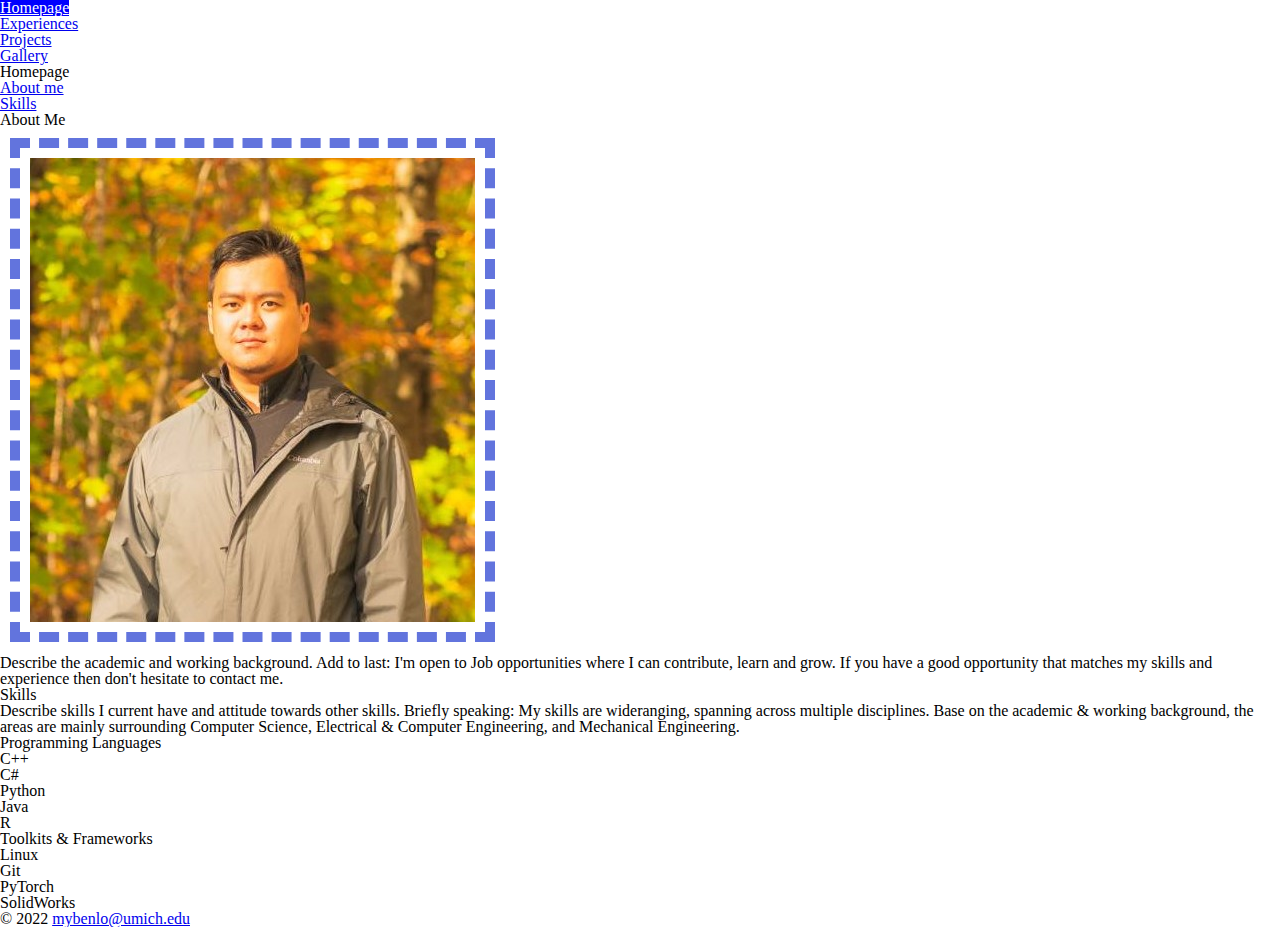
<file: index.html>
<!DOCTYPE html>
<html lang="en">
<!-- All of the meta data for the page belongs in the header tag -->
<head>
	<meta charset="UTF-8">
	<meta name="viewport" content="width=device-width, initial-scale=1.0">
	<link rel="icon" href="images/favicon.ico">
	<link rel="stylesheet" href="css/html5reset.css">
	<link rel="stylesheet" href="css/style.css">
	<title>Homepage</title>
</head>

<body>
	<header>
		<nav>
			<ul>
				<li><a href="index.html", class="currentPage">Homepage</a></li>
				<li><a href="experiences.html">Experiences</a></li>
				<li><a href="projects.html">Projects</a></li>
				<li><a href="gallery.html">Gallery</a></li>
			</ul>
		</nav>
	</header>

	<main>
		<h1>Homepage</h1>
		<ul>
			<li><a href="#aboutMe">About me</a></li>
			<li><a href="#skills">Skills</a></li>
		</ul>

		<h2 id="aboutme">About Me</h2>
		<figure>
			<img src="images/profile.jpg" width="500" alt="Profile image unavailable"/>
		</figure>
		<p>
			Describe the academic and working background.
			Add to last: I'm open to Job opportunities where I can contribute, learn and grow. If you have a good opportunity that matches my skills and experience then don't hesitate to contact me.
		</p>

		<h2 id="skills">Skills</h2>
		<p>
			Describe skills I current have and attitude towards other skills.
			Briefly speaking: My skills are wideranging, spanning across multiple disciplines. Base on the academic & working background, the areas are mainly surrounding Computer Science, Electrical & Computer Engineering, and Mechanical Engineering.
		</p>
		<h3>Programming Languages</h3>
		<ul>
			<li>C++</li>
			<li>C#</li>
			<li>Python</li>
			<li>Java</li>
			<li>R</li>
		</ul>
		<h3>Toolkits & Frameworks</h3>
		<ul>
			<li>Linux</li>
			<li>Git</li>
			<li>PyTorch</li>
			<li>SolidWorks</li>
		</ul>
	</main>

	<footer>
		&copy; 2022
		<a href="mailto:mybenlo@umich.edu">mybenlo@umich.edu</a>
	</footer>
</body>
</html>
</file>
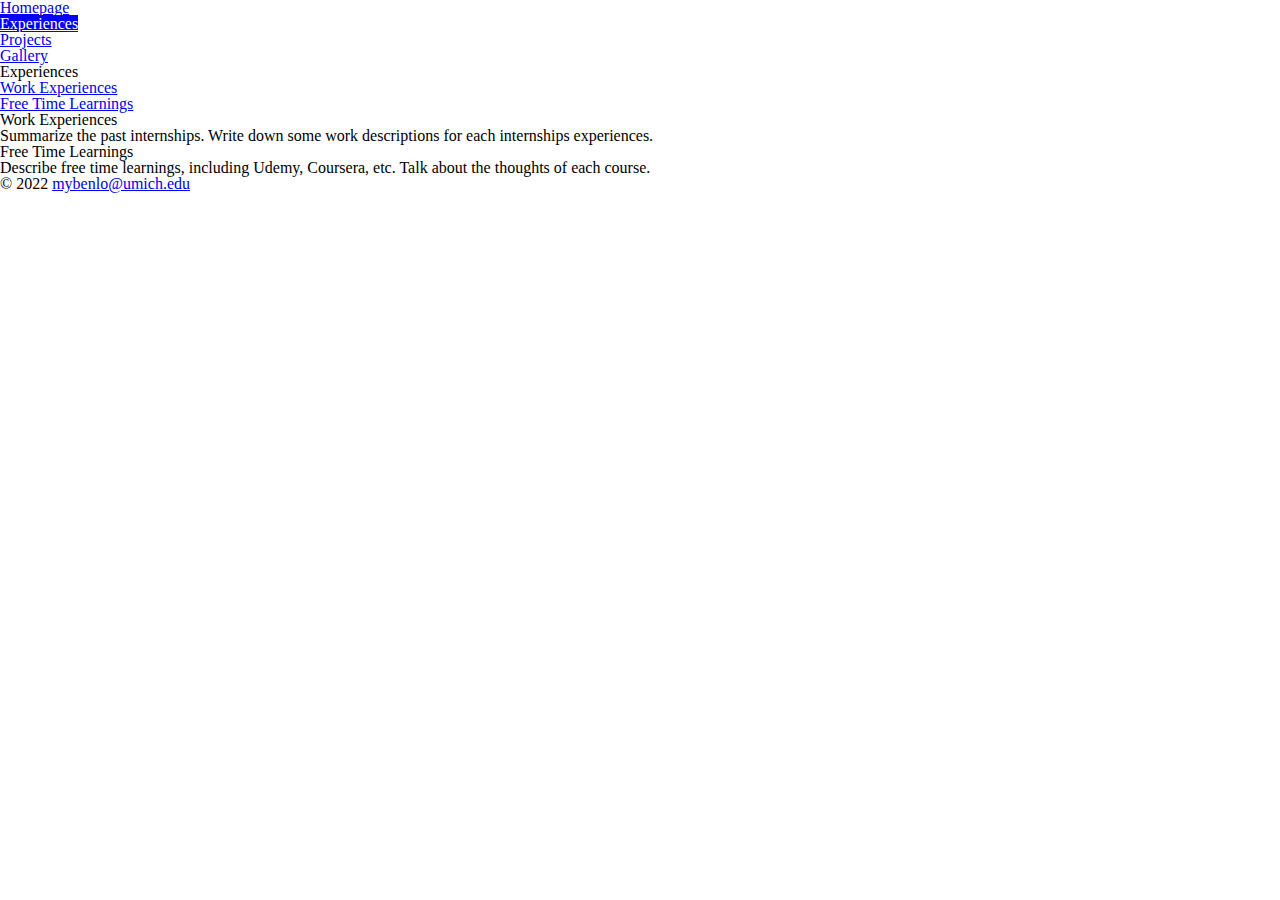
<file: experiences.html>
<!DOCTYPE html>
<html lang="en">
<!-- All of the meta data for the page belongs in the header tag -->
<head>
	<meta charset="UTF-8">
	<meta name="viewport" content="width=device-width, initial-scale=1.0">
	<link rel="icon" href="images/favicon.ico">
	<link rel="stylesheet" href="css/html5reset.css">
	<link rel="stylesheet" href="css/style.css">
	<title>Experiences</title>
</head>

<body>
	<header>
		<nav>
			<ul>
				<li><a href="index.html">Homepage</a></li>
				<li><a href="experiences.html", class="currentPage">Experiences</a></li>
				<li><a href="projects.html">Projects</a></li>
				<li><a href="gallery.html">Gallery</a></li>
			</ul>
		</nav>
	</header>

	<main>
		<h1>Experiences</h1>
		<ul> 
			<li><a href="#workExperiences">Work Experiences</a></li>
			<li><a href="#learnings">Free Time Learnings</a></li>
		</ul>
		<h2 id="workExperiences">Work Experiences</h2>
		<p>
			Summarize the past internships.
			Write down some work descriptions for each internships experiences. 
		</p>

		<h2 id="learnings">Free Time Learnings</h2>
		<p>
			Describe free time learnings, including Udemy, Coursera, etc.
			Talk about the thoughts of each course.
		</p>
	</main>

	<footer>
		&copy; 2022
		<a href="mailto:mybenlo@umich.edu">mybenlo@umich.edu</a>
	</footer>
</body>
</html>
</file>
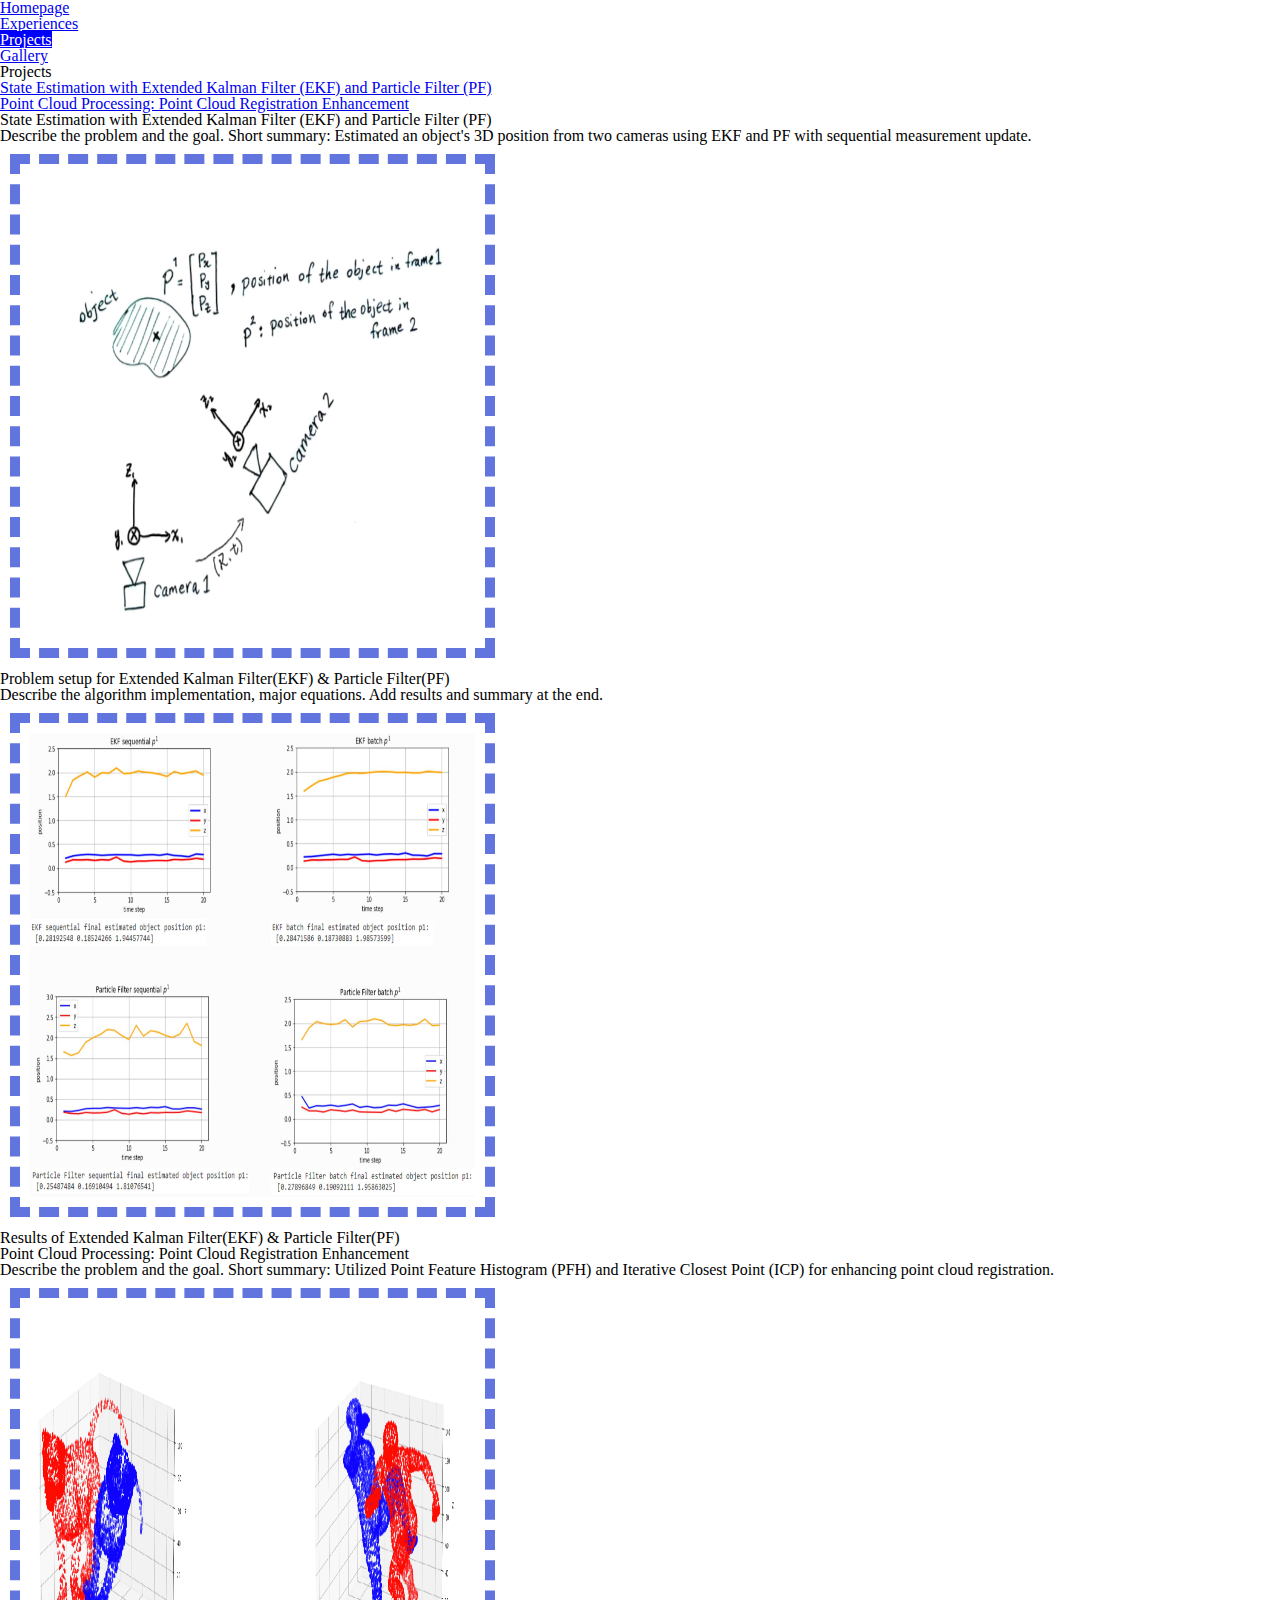
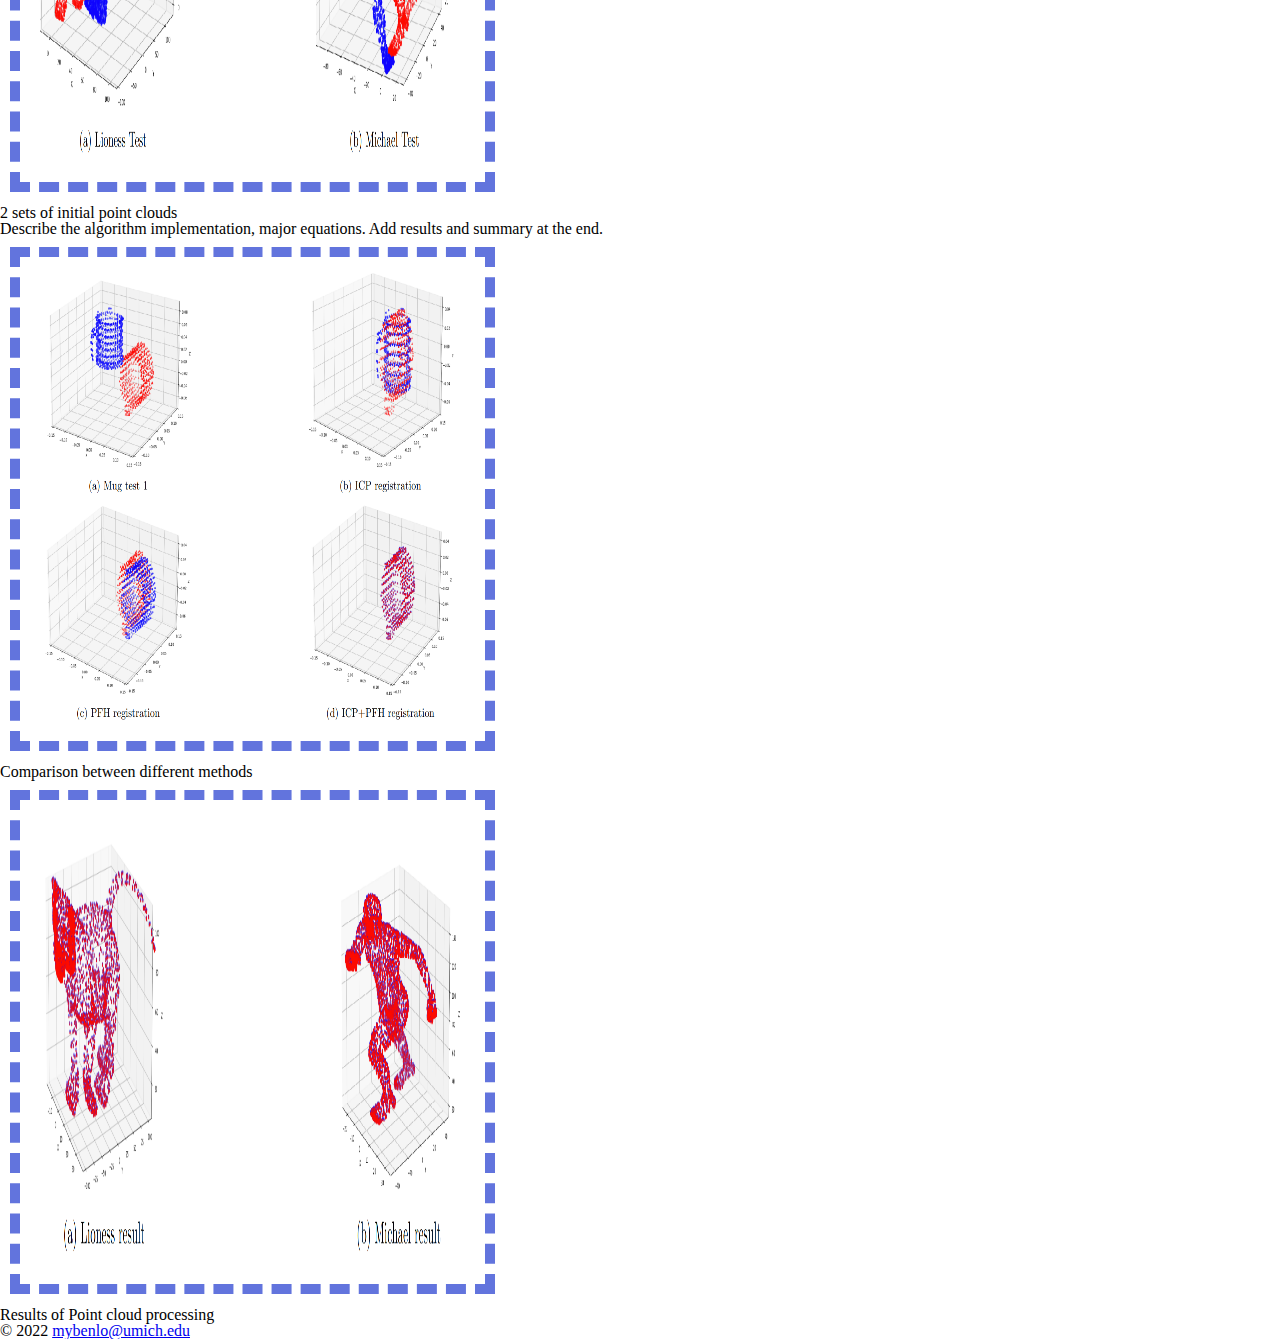
<file: projects.html>
<!DOCTYPE html>
<html lang="en">
<!-- All of the meta data for the page belongs in the header tag -->
<head>
	<meta charset="UTF-8">
	<meta name="viewport" content="width=device-width, initial-scale=1.0">
	<link rel="icon" href="images/favicon.ico">
	<link rel="stylesheet" href="css/html5reset.css">
	<link rel="stylesheet" href="css/style.css">
	<title>Projects</title>
</head>

<body>
	<header>
		<nav>
			<ul>
				<li><a href="index.html">Homepage</a></li>
				<li><a href="experiences.html">Experiences</a></li>
				<li><a href="projects.html", class="currentPage">Projects</a></li>
				<li><a href="gallery.html">Gallery</a></li>
			</ul>
		</nav>
	</header>

	<main>
		<h1>Projects</h1>
		<ul> 
			<li><a href="#EKF_PF">State Estimation with Extended Kalman Filter (EKF) and Particle Filter (PF)</a></li>
			<li><a href="#PointCloud">Point Cloud Processing: Point Cloud Registration Enhancement</a></li>
		</ul>
		<h2 id="EKF_PF">State Estimation with Extended Kalman Filter (EKF) and Particle Filter (PF)</h2>
		<p>
			Describe the problem and the goal. 
			Short summary: Estimated an object's 3D position from two cameras using EKF and PF with sequential measurement update.
		</p>
		<figure>
			<img src="images/EKF_PF_problemSetup.PNG" width="500" alt="EKF & PF problem image unavailable"/>
			<figcaption>Problem setup for Extended Kalman Filter(EKF) & Particle Filter(PF)</figcaption>
		</figure>
		<p>
			Describe the algorithm implementation, major equations.
			Add results and summary at the end.
		</p>
		<figure>
			<img src="images/EKF_PF_results.PNG" width="500" alt="EKF & PF results image unavailable"/>
			<figcaption>Results of Extended Kalman Filter(EKF) & Particle Filter(PF)</figcaption>
		</figure>
	

		<h2 id="PointCloud">Point Cloud Processing: Point Cloud Registration Enhancement</h2>
		<p>
			Describe the problem and the goal. 
			Short summary: Utilized Point Feature Histogram (PFH) and Iterative Closest Point (ICP) for enhancing point cloud registration.
		</p>
		<figure>
			<img src="images/PCP_2Sets_initial.PNG" width="500" alt="2 sets of initial Point Cloud Processing image unavailable"/>
			<figcaption>2 sets of initial point clouds</figcaption>
		</figure>
		<p>
			Describe the algorithm implementation, major equations.
			Add results and summary at the end.
		</p>
		<figure>
			<img src="images/PCP_methodsCompare.PNG" width="500" alt="Point cloud methods compare image unavailable"/>
			<figcaption>Comparison between different methods</figcaption>
		</figure>
		<figure>
			<img src="images/PCP_2Sets_results.PNG" width="500" alt="2 sets of Point Cloud Processing result image unavailable"/>
			<figcaption>Results of Point cloud processing</figcaption>
		</figure>
	</main>

	<footer>
		&copy; 2022
		<a href="mailto:mybenlo@umich.edu">mybenlo@umich.edu</a>
	</footer>
</body>
</html>
</file>
<file: css/style.css>
img {
    width: 445px;
    height: 464px;
    padding: 10px;
    margin: 10px;
    border: 10px #6274dd;
    border-style: dashed;  
}

img:hover {
    width: 667px;
    height: 696px;
    padding: 5px;
    margin: 5px;
    border: 10px red;
    border-style: solid;
}

.currentPage {
    font: bold;
    color: white;
    background-color: blue;
}
</file>
